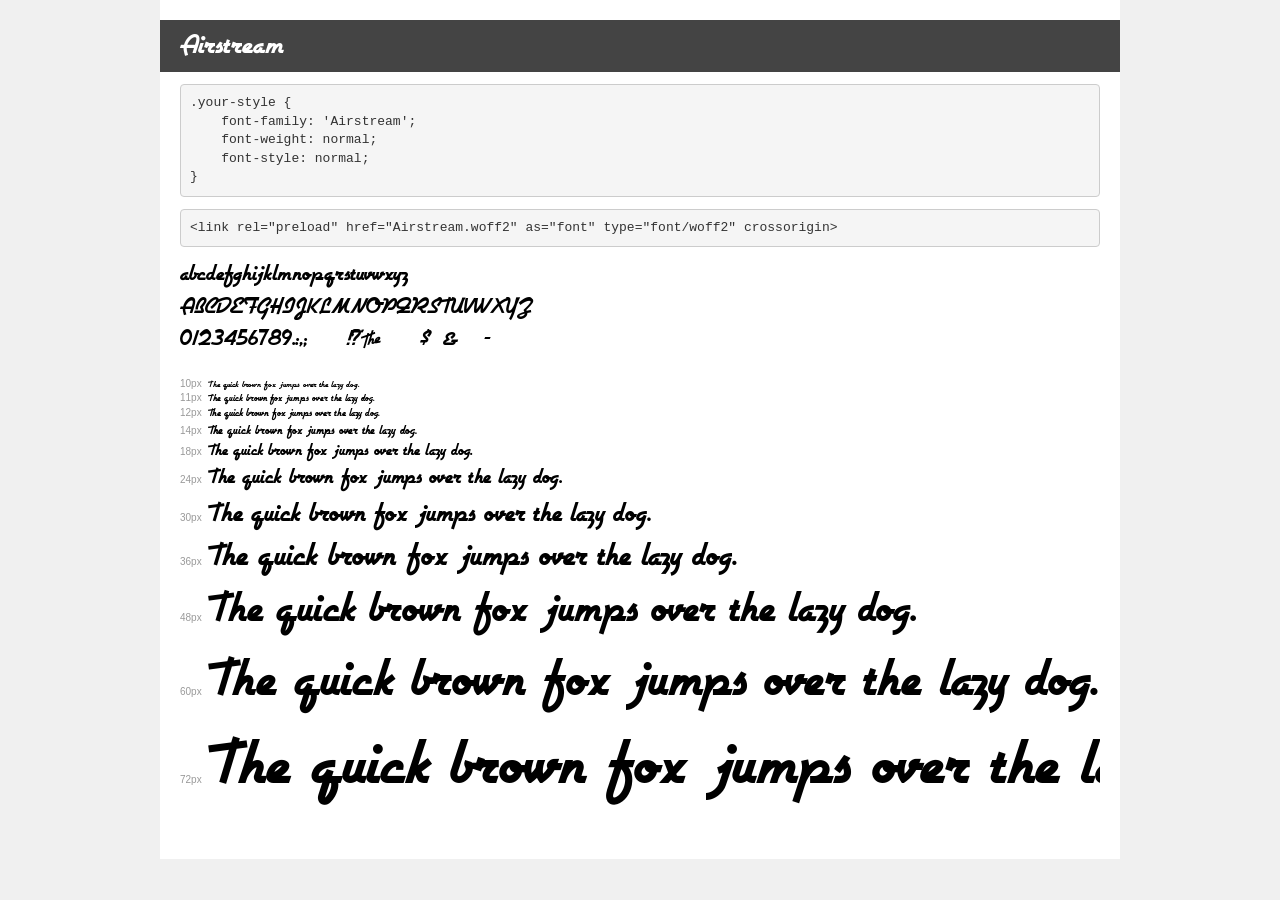
<file: fonts/Airstream/demo.html>
<!DOCTYPE html>
<html lang="en">
<head>
    <meta charset="utf-8">
    <meta http-equiv="X-UA-Compatible" content="IE=edge">
    <meta name="viewport" content="width=device-width, initial-scale=1">
    <meta name="robots" content="noindex, noarchive">
    <meta name="format-detection" content="telephone=no">
    <title>Transfonter demo</title>
    <link href="stylesheet.css" rel="stylesheet">
    <style>
        /*
        http://meyerweb.com/eric/tools/css/reset/
        v2.0 | 20110126
        License: none (public domain)
        */
        html, body, div, span, applet, object, iframe,
        h1, h2, h3, h4, h5, h6, p, blockquote, pre,
        a, abbr, acronym, address, big, cite, code,
        del, dfn, em, img, ins, kbd, q, s, samp,
        small, strike, strong, sub, sup, tt, var,
        b, u, i, center,
        dl, dt, dd, ol, ul, li,
        fieldset, form, label, legend,
        table, caption, tbody, tfoot, thead, tr, th, td,
        article, aside, canvas, details, embed,
        figure, figcaption, footer, header, hgroup,
        menu, nav, output, ruby, section, summary,
        time, mark, audio, video {
            margin: 0;
            padding: 0;
            border: 0;
            font-size: 100%;
            font: inherit;
            vertical-align: baseline;
        }
        /* HTML5 display-role reset for older browsers */
        article, aside, details, figcaption, figure,
        footer, header, hgroup, menu, nav, section {
            display: block;
        }
        body {
            line-height: 1;
        }
        ol, ul {
            list-style: none;
        }
        blockquote, q {
            quotes: none;
        }
        blockquote:before, blockquote:after,
        q:before, q:after {
            content: '';
            content: none;
        }
        table {
            border-collapse: collapse;
            border-spacing: 0;
        }
        /* demo styles */
        body {
            background: #f0f0f0;
            color: #000;
        }
        .page {
            background: #fff;
            width: 920px;
            margin: 0 auto;
            padding: 20px 20px 0 20px;
            overflow: hidden;
        }
        .font-container {
            overflow-x: auto;
            overflow-y: hidden;
            margin-bottom: 40px;
            line-height: 1.3;
            white-space: nowrap;
            padding-bottom: 5px;
        }
        h1 {
            position: relative;
            background: #444;
            font-size: 32px;
            color: #fff;
            padding: 10px 20px;
            margin: 0 -20px 12px -20px;
        }
        .letters {
            font-size: 25px;
            margin-bottom: 20px;
        }
        .s10:before {
            content: '10px';
        }
        .s11:before {
            content: '11px';
        }
        .s12:before {
            content: '12px';
        }
        .s14:before {
            content: '14px';
        }
        .s18:before {
            content: '18px';
        }
        .s24:before {
            content: '24px';
        }
        .s30:before {
            content: '30px';
        }
        .s36:before {
            content: '36px';
        }
        .s48:before {
            content: '48px';
        }
        .s60:before {
            content: '60px';
        }
        .s72:before {
            content: '72px';
        }
        .s10:before, .s11:before, .s12:before, .s14:before,
        .s18:before, .s24:before, .s30:before, .s36:before,
        .s48:before, .s60:before, .s72:before {
            font-family: Arial, sans-serif;
            font-size: 10px;
            font-weight: normal;
            font-style: normal;
            color: #999;
            padding-right: 6px;
        }
        pre {
            display: block;
            padding: 9px;
            margin: 0 0 12px;
            font-family: Monaco, Menlo, Consolas, "Courier New", monospace;
            font-size: 13px;
            line-height: 1.428571429;
            color: #333;
            font-weight: normal;
            font-style: normal;
            background-color: #f5f5f5;
            border: 1px solid #ccc;
            overflow-x: auto;
            border-radius: 4px;
        }
        /* responsive */
        @media (max-width: 959px) {
            .page {
                width: auto;
                margin: 0;
            }
        }
    </style>
</head>
<body>
<div class="page">
    <div class="demo">
        <h1 style="font-family: 'Airstream'; font-weight: normal; font-style: normal;">Airstream</h1>
        <pre title="Usage">.your-style {
    font-family: 'Airstream';
    font-weight: normal;
    font-style: normal;
}</pre>
        <pre title="Preload (optional)">
&lt;link rel=&quot;preload&quot; href=&quot;Airstream.woff2&quot; as=&quot;font&quot; type=&quot;font/woff2&quot; crossorigin&gt;</pre>
        <div class="font-container" style="font-family: 'Airstream'; font-weight: normal; font-style: normal;">
            <p class="letters">
                abcdefghijklmnopqrstuvwxyz<br>
ABCDEFGHIJKLMNOPQRSTUVWXYZ<br>
                0123456789.:,;()*!?'@#&lt;&gt;$%&^+-=~
            </p>
            <p class="s10" style="font-size: 10px;">The quick brown fox jumps over the lazy dog.</p>
            <p class="s11" style="font-size: 11px;">The quick brown fox jumps over the lazy dog.</p>
            <p class="s12" style="font-size: 12px;">The quick brown fox jumps over the lazy dog.</p>
            <p class="s14" style="font-size: 14px;">The quick brown fox jumps over the lazy dog.</p>
            <p class="s18" style="font-size: 18px;">The quick brown fox jumps over the lazy dog.</p>
            <p class="s24" style="font-size: 24px;">The quick brown fox jumps over the lazy dog.</p>
            <p class="s30" style="font-size: 30px;">The quick brown fox jumps over the lazy dog.</p>
            <p class="s36" style="font-size: 36px;">The quick brown fox jumps over the lazy dog.</p>
            <p class="s48" style="font-size: 48px;">The quick brown fox jumps over the lazy dog.</p>
            <p class="s60" style="font-size: 60px;">The quick brown fox jumps over the lazy dog.</p>
            <p class="s72" style="font-size: 72px;">The quick brown fox jumps over the lazy dog.</p>
        </div>
    </div>

</div>
</body>
</html>
</file>
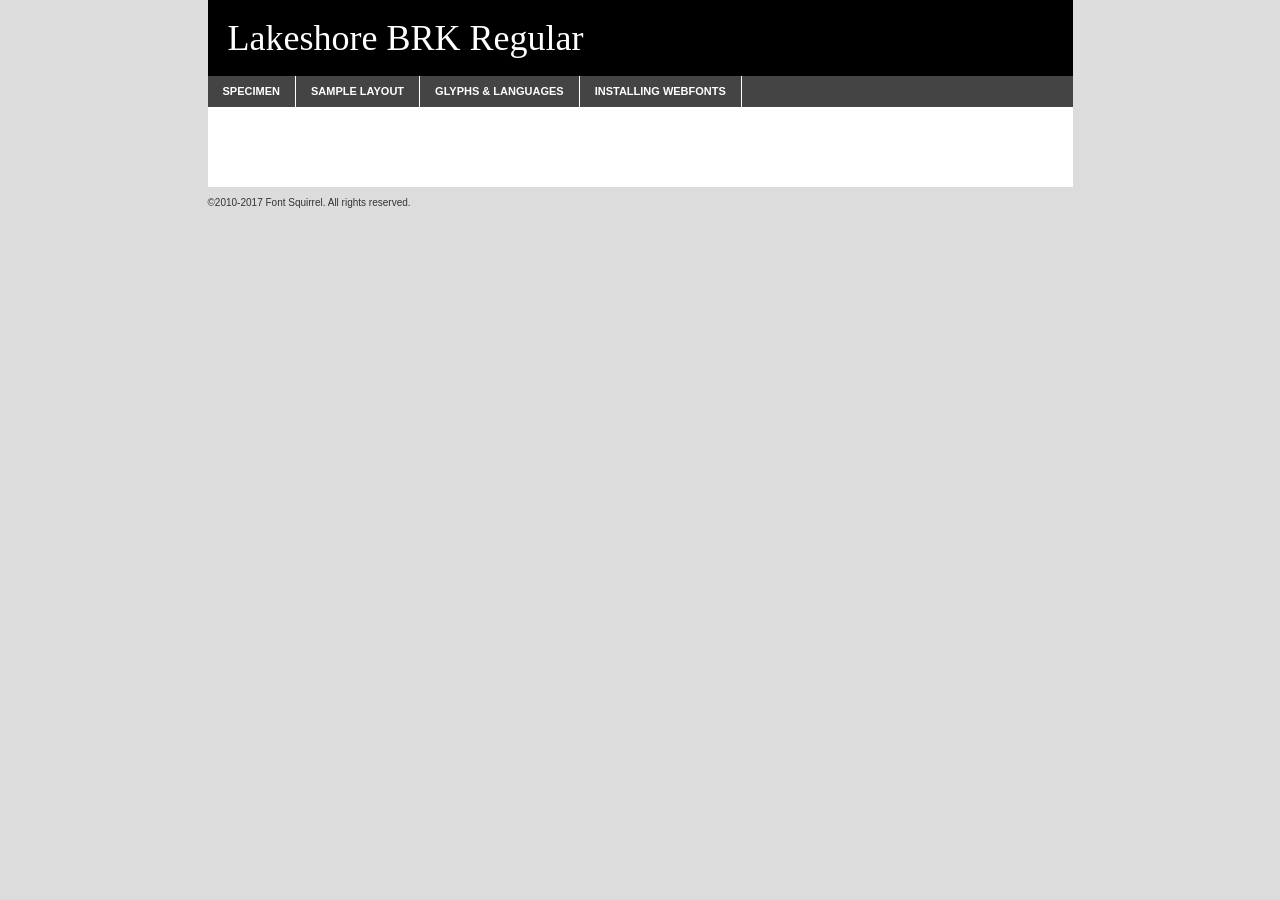
<file: fonts/lakeshore/lakeshor-demo.html>
<!DOCTYPE html PUBLIC "-//W3C//DTD XHTML 1.0 Transitional//EN"
        "http://www.w3.org/TR/xhtml1/DTD/xhtml1-transitional.dtd">

<html xmlns="http://www.w3.org/1999/xhtml" xml:lang="en" lang="en">
<head>
    <meta http-equiv="Content-Type" content="text/html; charset=utf-8"/>
    <script src="http://ajax.googleapis.com/ajax/libs/jquery/1.7.2/jquery.min.js" type="text/javascript" charset="utf-8"></script>
    <script type="text/javascript">
		(function($) {
			$.fn.easyTabs = function(option) {
				var param = jQuery.extend({ fadeSpeed: 'fast', defaultContent: 1, activeClass: 'active' }, option);
				$(this).each(function() {
					var thisId = '#' + this.id;
					if ( param.defaultContent == '' )
					{
						param.defaultContent = 1;
					}
					if ( typeof param.defaultContent == 'number' )
					{
						var defaultTab = $(thisId + ' .tabs li:eq(' + (param.defaultContent - 1) + ') a').attr('href').substr(1);
					}
					else
					{
						var defaultTab = param.defaultContent;
					}
					$(thisId + ' .tabs li a').each(function() {
						var tabToHide = $(this).attr('href').substr(1);
						$('#' + tabToHide).addClass('easytabs-tab-content');
					});
					hideAll();
					changeContent(defaultTab);

					function hideAll() {$(thisId + ' .easytabs-tab-content').hide();}

					function changeContent(tabId)
					{
						hideAll();
						$(thisId + ' .tabs li').removeClass(param.activeClass);
						$(thisId + ' .tabs li a[href=#' + tabId + ']').closest('li').addClass(param.activeClass);
						if ( param.fadeSpeed != 'none' )
						{
							$(thisId + ' #' + tabId).fadeIn(param.fadeSpeed);
						}
						else
						{
							$(thisId + ' #' + tabId).show();
						}
					}

					$(thisId + ' .tabs li').click(function() {
						var tabId = $(this).find('a').attr('href').substr(1);
						changeContent(tabId);
						return false;
					});
				});
			}
		})(jQuery);
    </script>
    <link rel="stylesheet" href="specimen_files/specimen_stylesheet.css" type="text/css" charset="utf-8"/>
    <link rel="stylesheet" href="stylesheet.css" type="text/css" charset="utf-8"/>

    <style type="text/css">
        		body {
			font-family: 'lakeshore_brkregular';
        		}

            </style>

    <title>Lakeshore BRK Regular Specimen</title>


    <script type="text/javascript" charset="utf-8">
		$(document).ready(function() {
			$('#container').easyTabs({ defaultContent: 1 });
		});
    </script>
</head>

<body>
<div id="container">
    <div id="header">
		Lakeshore BRK Regular    </div>
    <ul class="tabs">
        <li><a href="#specimen">Specimen</a></li>
        <li><a href="#layout">Sample Layout</a></li>
		        <li><a href="#glyphs">Glyphs &amp; Languages</a></li>
        <li><a href="#installing">Installing Webfonts</a></li>

    </ul>

    <div id="main_content">


        <div id="specimen">

            <div class="section">
                <div class="grid12 firstcol">
                    <div class="huge">AaBb</div>
                </div>
            </div>

            <div class="section">
                <div class="glyph_range">A&#x200B;B&#x200b;C&#x200b;D&#x200b;E&#x200b;F&#x200b;G&#x200b;H&#x200b;I&#x200b;J&#x200b;K&#x200b;L&#x200b;M&#x200b;N&#x200b;O&#x200b;P&#x200b;Q&#x200b;R&#x200b;S&#x200b;T&#x200b;U&#x200b;V&#x200b;W&#x200b;X&#x200b;Y&#x200b;Z&#x200b;a&#x200b;b&#x200b;c&#x200b;d&#x200b;e&#x200b;f&#x200b;g&#x200b;h&#x200b;i&#x200b;j&#x200b;k&#x200b;l&#x200b;m&#x200b;n&#x200b;o&#x200b;p&#x200b;q&#x200b;r&#x200b;s&#x200b;t&#x200b;u&#x200b;v&#x200b;w&#x200b;x&#x200b;y&#x200b;z&#x200b;1&#x200b;2&#x200b;3&#x200b;4&#x200b;5&#x200b;6&#x200b;7&#x200b;8&#x200b;9&#x200b;0&#x200b;&amp;&#x200b;.&#x200b;,&#x200b;?&#x200b;!&#x200b;&#64;&#x200b;(&#x200b;)&#x200b;#&#x200b;$&#x200b;%&#x200b;*&#x200b;+&#x200b;-&#x200b;=&#x200b;:&#x200b;;</div>
            </div>
            <div class="section">
                <div class="grid12 firstcol">
                    <table class="sample_table">
                        <tr>
                            <td>10</td>
                            <td class="size10">abcdefghijklmnopqrstuvwxyzABCDEFGHIJKLMNOPQRSTUVWXYZ0123456789abcdefghijklmnopqrstuvwxyzABCDEFGHIJKLMNOPQRSTUVWXYZ0123456789abcdefghijklmnopqrstuvwxyzABCDEFGHIJKLMNOPQRSTUVWXYZ</td>
                        </tr>
                        <tr>
                            <td>11</td>
                            <td class="size11">abcdefghijklmnopqrstuvwxyzABCDEFGHIJKLMNOPQRSTUVWXYZ0123456789abcdefghijklmnopqrstuvwxyzABCDEFGHIJKLMNOPQRSTUVWXYZ0123456789abcdefghijklmnopqrstuvwxyzABCDEFGHIJKLMNOPQRSTUVWXYZ</td>
                        </tr>
                        <tr>
                            <td>12</td>
                            <td class="size12">abcdefghijklmnopqrstuvwxyzABCDEFGHIJKLMNOPQRSTUVWXYZ0123456789abcdefghijklmnopqrstuvwxyzABCDEFGHIJKLMNOPQRSTUVWXYZ0123456789abcdefghijklmnopqrstuvwxyzABCDEFGHIJKLMNOPQRSTUVWXYZ</td>
                        </tr>
                        <tr>
                            <td>13</td>
                            <td class="size13">abcdefghijklmnopqrstuvwxyzABCDEFGHIJKLMNOPQRSTUVWXYZ0123456789abcdefghijklmnopqrstuvwxyzABCDEFGHIJKLMNOPQRSTUVWXYZ0123456789abcdefghijklmnopqrstuvwxyzABCDEFGHIJKLMNOPQRSTUVWXYZ</td>
                        </tr>
                        <tr>
                            <td>14</td>
                            <td class="size14">abcdefghijklmnopqrstuvwxyzABCDEFGHIJKLMNOPQRSTUVWXYZ0123456789abcdefghijklmnopqrstuvwxyzABCDEFGHIJKLMNOPQRSTUVWXYZ0123456789abcdefghijklmnopqrstuvwxyzABCDEFGHIJKLMNOPQRSTUVWXYZ</td>
                        </tr>
                        <tr>
                            <td>16</td>
                            <td class="size16">abcdefghijklmnopqrstuvwxyzABCDEFGHIJKLMNOPQRSTUVWXYZ0123456789abcdefghijklmnopqrstuvwxyzABCDEFGHIJKLMNOPQRSTUVWXYZ</td>
                        </tr>
                        <tr>
                            <td>18</td>
                            <td class="size18">abcdefghijklmnopqrstuvwxyzABCDEFGHIJKLMNOPQRSTUVWXYZ0123456789abcdefghijklmnopqrstuvwxyzABCDEFGHIJKLMNOPQRSTUVWXYZ</td>
                        </tr>
                        <tr>
                            <td>20</td>
                            <td class="size20">abcdefghijklmnopqrstuvwxyzABCDEFGHIJKLMNOPQRSTUVWXYZ0123456789abcdefghijklmnopqrstuvwxyzABCDEFGHIJKLMNOPQRSTUVWXYZ</td>
                        </tr>
                        <tr>
                            <td>24</td>
                            <td class="size24">abcdefghijklmnopqrstuvwxyzABCDEFGHIJKLMNOPQRSTUVWXYZ0123456789abcdefghijklmnopqrstuvwxyzABCDEFGHIJKLMNOPQRSTUVWXYZ</td>
                        </tr>
                        <tr>
                            <td>30</td>
                            <td class="size30">abcdefghijklmnopqrstuvwxyzABCDEFGHIJKLMNOPQRSTUVWXYZ0123456789abcdefghijklmnopqrstuvwxyzABCDEFGHIJKLMNOPQRSTUVWXYZ</td>
                        </tr>
                        <tr>
                            <td>36</td>
                            <td class="size36">abcdefghijklmnopqrstuvwxyzABCDEFGHIJKLMNOPQRSTUVWXYZ0123456789abcdefghijklmnopqrstuvwxyzABCDEFGHIJKLMNOPQRSTUVWXYZ</td>
                        </tr>
                        <tr>
                            <td>48</td>
                            <td class="size48">abcdefghijklmnopqrstuvwxyzABCDEFGHIJKLMNOPQRSTUVWXYZ0123456789abcdefghijklmnopqrstuvwxyzABCDEFGHIJKLMNOPQRSTUVWXYZ</td>
                        </tr>
                        <tr>
                            <td>60</td>
                            <td class="size60">abcdefghijklmnopqrstuvwxyzABCDEFGHIJKLMNOPQRSTUVWXYZ0123456789abcdefghijklmnopqrstuvwxyzABCDEFGHIJKLMNOPQRSTUVWXYZ</td>
                        </tr>
                        <tr>
                            <td>72</td>
                            <td class="size72">abcdefghijklmnopqrstuvwxyzABCDEFGHIJKLMNOPQRSTUVWXYZ0123456789abcdefghijklmnopqrstuvwxyzABCDEFGHIJKLMNOPQRSTUVWXYZ</td>
                        </tr>
                        <tr>
                            <td>90</td>
                            <td class="size90">abcdefghijklmnopqrstuvwxyzABCDEFGHIJKLMNOPQRSTUVWXYZ0123456789abcdefghijklmnopqrstuvwxyzABCDEFGHIJKLMNOPQRSTUVWXYZ</td>
                        </tr>
                    </table>

                </div>

            </div>


            <div class="section" id="bodycomparison">


                <div id="xheight">
                    <div class="fontbody">&#x25FC;&#x25FC;&#x25FC;&#x25FC;&#x25FC;&#x25FC;&#x25FC;&#x25FC;&#x25FC;&#x25FC;&#x25FC;&#x25FC;&#x25FC;&#x25FC;&#x25FC;&#x25FC;&#x25FC;&#x25FC;&#x25FC;&#x25FC;&#x25FC;&#x25FC;&#x25FC;&#x25FC;&#x25FC;&#x25FC;&#x25FC;&#x25FC;&#x25FC;&#x25FC;&#x25FC;&#x25FC;&#x25FC;&#x25FC;&#x25FC;&#x25FC;&#x25FC;&#x25FC;&#x25FC;&#x25FC;&#x25FC;&#x25FC;&#x25FC;&#x25FC;&#x25FC;&#x25FC;&#x25FC;&#x25FC;&#x25FC;&#x25FC;&#x25FC;&#x25FC;&#x25FC;&#x25FC;&#x25FC;&#x25FC;&#x25FC;&#x25FC;&#x25FC;&#x25FC;&#x25FC;&#x25FC;&#x25FC;&#x25FC;&#x25FC;&#x25FC;&#x25FC;&#x25FC;&#x25FC;&#x25FC;&#x25FC;&#x25FC;&#x25FC;&#x25FC;&#x25FC;&#x25FC;&#x25FC;&#x25FC;&#x25FC;&#x25FC;&#x25FC;&#x25FC;&#x25FC;&#x25FC;&#x25FC;&#x25FC;&#x25FC;&#x25FC;&#x25FC;&#x25FC;&#x25FC;&#x25FC;&#x25FC;&#x25FC;&#x25FC;&#x25FC;&#x25FC;&#x25FC;&#x25FC;body</div>
                    <div class="arialbody">body</div>
                    <div class="verdanabody">body</div>
                    <div class="georgiabody">body</div>
                </div>
                <div class="fontbody" style="z-index:1">
                    body<span>Lakeshore BRK Regular</span>
                </div>
                <div class="arialbody" style="z-index:1">
                    body<span>Arial</span>
                </div>
                <div class="verdanabody" style="z-index:1">
                    body<span>Verdana</span>
                </div>
                <div class="georgiabody" style="z-index:1">
                    body<span>Georgia</span>
                </div>


            </div>


            <div class="section psample psample_row1" id="">

                <div class="grid2 firstcol">
                    <p class="size10"><span>10.</span>Aenean lacinia bibendum nulla sed consectetur. Fusce dapibus, tellus ac cursus commodo, tortor mauris condimentum nibh, ut fermentum massa justo sit amet risus. Nullam id dolor id nibh ultricies vehicula ut id elit. Cum sociis natoque penatibus et magnis dis parturient montes, nascetur ridiculus mus. Nulla vitae elit libero, a pharetra augue.</p>

                </div>
                <div class="grid3">
                    <p class="size11"><span>11.</span>Aenean lacinia bibendum nulla sed consectetur. Fusce dapibus, tellus ac cursus commodo, tortor mauris condimentum nibh, ut fermentum massa justo sit amet risus. Nullam id dolor id nibh ultricies vehicula ut id elit. Cum sociis natoque penatibus et magnis dis parturient montes, nascetur ridiculus mus. Nulla vitae elit libero, a pharetra augue.</p>

                </div>
                <div class="grid3">
                    <p class="size12"><span>12.</span>Aenean lacinia bibendum nulla sed consectetur. Fusce dapibus, tellus ac cursus commodo, tortor mauris condimentum nibh, ut fermentum massa justo sit amet risus. Nullam id dolor id nibh ultricies vehicula ut id elit. Cum sociis natoque penatibus et magnis dis parturient montes, nascetur ridiculus mus. Nulla vitae elit libero, a pharetra augue.</p>

                </div>
                <div class="grid4">
                    <p class="size13"><span>13.</span>Aenean lacinia bibendum nulla sed consectetur. Fusce dapibus, tellus ac cursus commodo, tortor mauris condimentum nibh, ut fermentum massa justo sit amet risus. Nullam id dolor id nibh ultricies vehicula ut id elit. Cum sociis natoque penatibus et magnis dis parturient montes, nascetur ridiculus mus. Nulla vitae elit libero, a pharetra augue.</p>

                </div>
                <div class="white_blend"></div>

            </div>
            <div class="section psample psample_row2" id="">
                <div class="grid3 firstcol">
                    <p class="size14"><span>14.</span>Aenean lacinia bibendum nulla sed consectetur. Fusce dapibus, tellus ac cursus commodo, tortor mauris condimentum nibh, ut fermentum massa justo sit amet risus. Nullam id dolor id nibh ultricies vehicula ut id elit. Cum sociis natoque penatibus et magnis dis parturient montes, nascetur ridiculus mus. Nulla vitae elit libero, a pharetra augue.</p>

                </div>
                <div class="grid4">
                    <p class="size16"><span>16.</span>Aenean lacinia bibendum nulla sed consectetur. Fusce dapibus, tellus ac cursus commodo, tortor mauris condimentum nibh, ut fermentum massa justo sit amet risus. Nullam id dolor id nibh ultricies vehicula ut id elit. Cum sociis natoque penatibus et magnis dis parturient montes, nascetur ridiculus mus. Nulla vitae elit libero, a pharetra augue.</p>

                </div>
                <div class="grid5">
                    <p class="size18"><span>18.</span>Aenean lacinia bibendum nulla sed consectetur. Fusce dapibus, tellus ac cursus commodo, tortor mauris condimentum nibh, ut fermentum massa justo sit amet risus. Nullam id dolor id nibh ultricies vehicula ut id elit. Cum sociis natoque penatibus et magnis dis parturient montes, nascetur ridiculus mus. Nulla vitae elit libero, a pharetra augue.</p>

                </div>

                <div class="white_blend"></div>

            </div>

            <div class="section psample psample_row3" id="">
                <div class="grid5 firstcol">
                    <p class="size20"><span>20.</span>Aenean lacinia bibendum nulla sed consectetur. Fusce dapibus, tellus ac cursus commodo, tortor mauris condimentum nibh, ut fermentum massa justo sit amet risus. Nullam id dolor id nibh ultricies vehicula ut id elit. Cum sociis natoque penatibus et magnis dis parturient montes, nascetur ridiculus mus. Nulla vitae elit libero, a pharetra augue.</p>
                </div>
                <div class="grid7">
                    <p class="size24"><span>24.</span>Aenean lacinia bibendum nulla sed consectetur. Fusce dapibus, tellus ac cursus commodo, tortor mauris condimentum nibh, ut fermentum massa justo sit amet risus. Nullam id dolor id nibh ultricies vehicula ut id elit. Cum sociis natoque penatibus et magnis dis parturient montes, nascetur ridiculus mus. Nulla vitae elit libero, a pharetra augue.</p>
                </div>

                <div class="white_blend"></div>

            </div>

            <div class="section psample psample_row4" id="">
                <div class="grid12 firstcol">
                    <p class="size30"><span>30.</span>Aenean lacinia bibendum nulla sed consectetur. Fusce dapibus, tellus ac cursus commodo, tortor mauris condimentum nibh, ut fermentum massa justo sit amet risus. Nullam id dolor id nibh ultricies vehicula ut id elit. Cum sociis natoque penatibus et magnis dis parturient montes, nascetur ridiculus mus. Nulla vitae elit libero, a pharetra augue.</p>
                </div>
                <div class="white_blend"></div>

            </div>


            <div class="section psample psample_row1 fullreverse">
                <div class="grid2 firstcol">
                    <p class="size10"><span>10.</span>Aenean lacinia bibendum nulla sed consectetur. Fusce dapibus, tellus ac cursus commodo, tortor mauris condimentum nibh, ut fermentum massa justo sit amet risus. Nullam id dolor id nibh ultricies vehicula ut id elit. Cum sociis natoque penatibus et magnis dis parturient montes, nascetur ridiculus mus. Nulla vitae elit libero, a pharetra augue.</p>

                </div>
                <div class="grid3">
                    <p class="size11"><span>11.</span>Aenean lacinia bibendum nulla sed consectetur. Fusce dapibus, tellus ac cursus commodo, tortor mauris condimentum nibh, ut fermentum massa justo sit amet risus. Nullam id dolor id nibh ultricies vehicula ut id elit. Cum sociis natoque penatibus et magnis dis parturient montes, nascetur ridiculus mus. Nulla vitae elit libero, a pharetra augue.</p>

                </div>
                <div class="grid3">
                    <p class="size12"><span>12.</span>Aenean lacinia bibendum nulla sed consectetur. Fusce dapibus, tellus ac cursus commodo, tortor mauris condimentum nibh, ut fermentum massa justo sit amet risus. Nullam id dolor id nibh ultricies vehicula ut id elit. Cum sociis natoque penatibus et magnis dis parturient montes, nascetur ridiculus mus. Nulla vitae elit libero, a pharetra augue.</p>

                </div>
                <div class="grid4">
                    <p class="size13"><span>13.</span>Aenean lacinia bibendum nulla sed consectetur. Fusce dapibus, tellus ac cursus commodo, tortor mauris condimentum nibh, ut fermentum massa justo sit amet risus. Nullam id dolor id nibh ultricies vehicula ut id elit. Cum sociis natoque penatibus et magnis dis parturient montes, nascetur ridiculus mus. Nulla vitae elit libero, a pharetra augue.</p>

                </div>
                <div class="black_blend"></div>

            </div>

            <div class="section psample psample_row2 fullreverse">
                <div class="grid3 firstcol">
                    <p class="size14"><span>14.</span>Aenean lacinia bibendum nulla sed consectetur. Fusce dapibus, tellus ac cursus commodo, tortor mauris condimentum nibh, ut fermentum massa justo sit amet risus. Nullam id dolor id nibh ultricies vehicula ut id elit. Cum sociis natoque penatibus et magnis dis parturient montes, nascetur ridiculus mus. Nulla vitae elit libero, a pharetra augue.</p>

                </div>
                <div class="grid4">
                    <p class="size16"><span>16.</span>Aenean lacinia bibendum nulla sed consectetur. Fusce dapibus, tellus ac cursus commodo, tortor mauris condimentum nibh, ut fermentum massa justo sit amet risus. Nullam id dolor id nibh ultricies vehicula ut id elit. Cum sociis natoque penatibus et magnis dis parturient montes, nascetur ridiculus mus. Nulla vitae elit libero, a pharetra augue.</p>

                </div>
                <div class="grid5">
                    <p class="size18"><span>18.</span>Aenean lacinia bibendum nulla sed consectetur. Fusce dapibus, tellus ac cursus commodo, tortor mauris condimentum nibh, ut fermentum massa justo sit amet risus. Nullam id dolor id nibh ultricies vehicula ut id elit. Cum sociis natoque penatibus et magnis dis parturient montes, nascetur ridiculus mus. Nulla vitae elit libero, a pharetra augue.</p>

                </div>
                <div class="black_blend"></div>

            </div>

            <div class="section psample fullreverse psample_row3" id="">
                <div class="grid5 firstcol">
                    <p class="size20"><span>20.</span>Aenean lacinia bibendum nulla sed consectetur. Fusce dapibus, tellus ac cursus commodo, tortor mauris condimentum nibh, ut fermentum massa justo sit amet risus. Nullam id dolor id nibh ultricies vehicula ut id elit. Cum sociis natoque penatibus et magnis dis parturient montes, nascetur ridiculus mus. Nulla vitae elit libero, a pharetra augue.</p>
                </div>
                <div class="grid7">
                    <p class="size24"><span>24.</span>Aenean lacinia bibendum nulla sed consectetur. Fusce dapibus, tellus ac cursus commodo, tortor mauris condimentum nibh, ut fermentum massa justo sit amet risus. Nullam id dolor id nibh ultricies vehicula ut id elit. Cum sociis natoque penatibus et magnis dis parturient montes, nascetur ridiculus mus. Nulla vitae elit libero, a pharetra augue.</p>
                </div>

                <div class="black_blend"></div>

            </div>

            <div class="section psample fullreverse psample_row4" id="" style="border-bottom: 20px #000 solid;">
                <div class="grid12 firstcol">
                    <p class="size30"><span>30.</span>Aenean lacinia bibendum nulla sed consectetur. Fusce dapibus, tellus ac cursus commodo, tortor mauris condimentum nibh, ut fermentum massa justo sit amet risus. Nullam id dolor id nibh ultricies vehicula ut id elit. Cum sociis natoque penatibus et magnis dis parturient montes, nascetur ridiculus mus. Nulla vitae elit libero, a pharetra augue.</p>
                </div>
                <div class="black_blend"></div>

            </div>


        </div>

        <div id="layout">

            <div class="section">

                <div class="grid12 firstcol">
                    <h1>Lorem Ipsum Dolor</h1>
                    <h2>Etiam porta sem malesuada magna mollis euismod</h2>

                    <p class="byline">By <a href="#link">Aenean Lacinia</a></p>
                </div>
            </div>
            <div class="section">
                <div class="grid8 firstcol">
                    <p class="large">Donec sed odio dui. Morbi leo risus, porta ac consectetur ac, vestibulum at eros. Fusce dapibus, tellus ac cursus commodo, tortor mauris condimentum nibh, ut fermentum massa justo sit amet risus. </p>


                    <h3>Pellentesque ornare sem</h3>

                    <p>Maecenas sed diam eget risus varius blandit sit amet non magna. Maecenas faucibus mollis interdum. Donec ullamcorper nulla non metus auctor fringilla. Nullam id dolor id nibh ultricies vehicula ut id elit. Nullam id dolor id nibh ultricies vehicula ut id elit. </p>

                    <p>Aenean eu leo quam. Pellentesque ornare sem lacinia quam venenatis vestibulum. Lorem ipsum dolor sit amet, consectetur adipiscing elit. Cum sociis natoque penatibus et magnis dis parturient montes, nascetur ridiculus mus. </p>

                    <p>Nulla vitae elit libero, a pharetra augue. Praesent commodo cursus magna, vel scelerisque nisl consectetur et. Aenean lacinia bibendum nulla sed consectetur. </p>

                    <p>Nullam quis risus eget urna mollis ornare vel eu leo. Nullam quis risus eget urna mollis ornare vel eu leo. Maecenas sed diam eget risus varius blandit sit amet non magna. Donec ullamcorper nulla non metus auctor fringilla. </p>

                    <h3>Cras mattis consectetur</h3>

                    <p>Aenean eu leo quam. Pellentesque ornare sem lacinia quam venenatis vestibulum. Aenean lacinia bibendum nulla sed consectetur. Integer posuere erat a ante venenatis dapibus posuere velit aliquet. Cras mattis consectetur purus sit amet fermentum. </p>

                    <p>Nullam id dolor id nibh ultricies vehicula ut id elit. Nullam quis risus eget urna mollis ornare vel eu leo. Cras mattis consectetur purus sit amet fermentum.</p>
                </div>

                <div class="grid4 sidebar">

                    <div class="box reverse">
                        <p class="last">Nullam quis risus eget urna mollis ornare vel eu leo. Donec ullamcorper nulla non metus auctor fringilla. Cras mattis consectetur purus sit amet fermentum. Sed posuere consectetur est at lobortis. Lorem ipsum dolor sit amet, consectetur adipiscing elit. </p>
                    </div>

                    <p class="caption">Maecenas sed diam eget risus varius.</p>

                    <p>Vestibulum id ligula porta felis euismod semper. Integer posuere erat a ante venenatis dapibus posuere velit aliquet. Vestibulum id ligula porta felis euismod semper. Sed posuere consectetur est at lobortis. Maecenas sed diam eget risus varius blandit sit amet non magna. Fusce dapibus, tellus ac cursus commodo, tortor mauris condimentum nibh, ut fermentum massa justo sit amet risus. </p>


                    <p>Duis mollis, est non commodo luctus, nisi erat porttitor ligula, eget lacinia odio sem nec elit. Aenean lacinia bibendum nulla sed consectetur. Vivamus sagittis lacus vel augue laoreet rutrum faucibus dolor auctor. Aenean lacinia bibendum nulla sed consectetur. Nullam quis risus eget urna mollis ornare vel eu leo. </p>

                    <p>Praesent commodo cursus magna, vel scelerisque nisl consectetur et. Donec ullamcorper nulla non metus auctor fringilla. Maecenas faucibus mollis interdum. Fusce dapibus, tellus ac cursus commodo, tortor mauris condimentum nibh, ut fermentum massa justo sit amet risus. </p>

                </div>
            </div>

        </div>


		

        <div id="glyphs">
            <div class="section">
                <div class="grid12 firstcol">

                    <h1>Language Support</h1>
                    <p>The subset of Lakeshore BRK Regular in this kit supports the following languages:<br/>

						English, Arrernte, Bislama, Cebuano, Fijian, Gilbertese, Hmong, Ibanag, Iloko_ilokano, Interglossa_glosa, Interlingua, Lojban, Norfolk_pitcairnese, Oromo, Rotokas, Seychelles_creole, Shona, Somali, Southern_ndebele, Swahili, Swati_swazi, Tok_pisin, Warlpiri, Xhosa, Zulu, Latinbasic, Ubasic, Demo                    </p>
                    <h1>Glyph Chart</h1>
                    <p>The subset of Lakeshore BRK Regular in this kit includes all the glyphs listed below. Unicode entities are included above each glyph to help you insert individual characters into your layout.</p>
                    <div id="glyph_chart">

																				                                <div><p>&amp;#32;</p>&#32;</div>
																				                                <div><p>&amp;#33;</p>&#33;</div>
																				                                <div><p>&amp;#34;</p>&#34;</div>
																				                                <div><p>&amp;#35;</p>&#35;</div>
																				                                <div><p>&amp;#36;</p>&#36;</div>
																				                                <div><p>&amp;#37;</p>&#37;</div>
																				                                <div><p>&amp;#38;</p>&#38;</div>
																				                                <div><p>&amp;#39;</p>&#39;</div>
																				                                <div><p>&amp;#40;</p>&#40;</div>
																				                                <div><p>&amp;#41;</p>&#41;</div>
																				                                <div><p>&amp;#42;</p>&#42;</div>
																				                                <div><p>&amp;#43;</p>&#43;</div>
																				                                <div><p>&amp;#44;</p>&#44;</div>
																				                                <div><p>&amp;#45;</p>&#45;</div>
																				                                <div><p>&amp;#46;</p>&#46;</div>
																				                                <div><p>&amp;#47;</p>&#47;</div>
																				                                <div><p>&amp;#48;</p>&#48;</div>
																				                                <div><p>&amp;#49;</p>&#49;</div>
																				                                <div><p>&amp;#50;</p>&#50;</div>
																				                                <div><p>&amp;#51;</p>&#51;</div>
																				                                <div><p>&amp;#52;</p>&#52;</div>
																				                                <div><p>&amp;#53;</p>&#53;</div>
																				                                <div><p>&amp;#54;</p>&#54;</div>
																				                                <div><p>&amp;#55;</p>&#55;</div>
																				                                <div><p>&amp;#56;</p>&#56;</div>
																				                                <div><p>&amp;#57;</p>&#57;</div>
																				                                <div><p>&amp;#58;</p>&#58;</div>
																				                                <div><p>&amp;#59;</p>&#59;</div>
																				                                <div><p>&amp;#60;</p>&#60;</div>
																				                                <div><p>&amp;#61;</p>&#61;</div>
																				                                <div><p>&amp;#62;</p>&#62;</div>
																				                                <div><p>&amp;#63;</p>&#63;</div>
																				                                <div><p>&amp;#64;</p>&#64;</div>
																				                                <div><p>&amp;#65;</p>&#65;</div>
																				                                <div><p>&amp;#66;</p>&#66;</div>
																				                                <div><p>&amp;#67;</p>&#67;</div>
																				                                <div><p>&amp;#68;</p>&#68;</div>
																				                                <div><p>&amp;#69;</p>&#69;</div>
																				                                <div><p>&amp;#70;</p>&#70;</div>
																				                                <div><p>&amp;#71;</p>&#71;</div>
																				                                <div><p>&amp;#72;</p>&#72;</div>
																				                                <div><p>&amp;#73;</p>&#73;</div>
																				                                <div><p>&amp;#74;</p>&#74;</div>
																				                                <div><p>&amp;#75;</p>&#75;</div>
																				                                <div><p>&amp;#76;</p>&#76;</div>
																				                                <div><p>&amp;#77;</p>&#77;</div>
																				                                <div><p>&amp;#78;</p>&#78;</div>
																				                                <div><p>&amp;#79;</p>&#79;</div>
																				                                <div><p>&amp;#80;</p>&#80;</div>
																				                                <div><p>&amp;#81;</p>&#81;</div>
																				                                <div><p>&amp;#82;</p>&#82;</div>
																				                                <div><p>&amp;#83;</p>&#83;</div>
																				                                <div><p>&amp;#84;</p>&#84;</div>
																				                                <div><p>&amp;#85;</p>&#85;</div>
																				                                <div><p>&amp;#86;</p>&#86;</div>
																				                                <div><p>&amp;#87;</p>&#87;</div>
																				                                <div><p>&amp;#88;</p>&#88;</div>
																				                                <div><p>&amp;#89;</p>&#89;</div>
																				                                <div><p>&amp;#90;</p>&#90;</div>
																				                                <div><p>&amp;#91;</p>&#91;</div>
																				                                <div><p>&amp;#92;</p>&#92;</div>
																				                                <div><p>&amp;#93;</p>&#93;</div>
																				                                <div><p>&amp;#94;</p>&#94;</div>
																				                                <div><p>&amp;#95;</p>&#95;</div>
																				                                <div><p>&amp;#96;</p>&#96;</div>
																				                                <div><p>&amp;#97;</p>&#97;</div>
																				                                <div><p>&amp;#98;</p>&#98;</div>
																				                                <div><p>&amp;#99;</p>&#99;</div>
																				                                <div><p>&amp;#100;</p>&#100;</div>
																				                                <div><p>&amp;#101;</p>&#101;</div>
																				                                <div><p>&amp;#102;</p>&#102;</div>
																				                                <div><p>&amp;#103;</p>&#103;</div>
																				                                <div><p>&amp;#104;</p>&#104;</div>
																				                                <div><p>&amp;#105;</p>&#105;</div>
																				                                <div><p>&amp;#106;</p>&#106;</div>
																				                                <div><p>&amp;#107;</p>&#107;</div>
																				                                <div><p>&amp;#108;</p>&#108;</div>
																				                                <div><p>&amp;#109;</p>&#109;</div>
																				                                <div><p>&amp;#110;</p>&#110;</div>
																				                                <div><p>&amp;#111;</p>&#111;</div>
																				                                <div><p>&amp;#112;</p>&#112;</div>
																				                                <div><p>&amp;#113;</p>&#113;</div>
																				                                <div><p>&amp;#114;</p>&#114;</div>
																				                                <div><p>&amp;#115;</p>&#115;</div>
																				                                <div><p>&amp;#116;</p>&#116;</div>
																				                                <div><p>&amp;#117;</p>&#117;</div>
																				                                <div><p>&amp;#118;</p>&#118;</div>
																				                                <div><p>&amp;#119;</p>&#119;</div>
																				                                <div><p>&amp;#120;</p>&#120;</div>
																				                                <div><p>&amp;#121;</p>&#121;</div>
																				                                <div><p>&amp;#122;</p>&#122;</div>
																				                                <div><p>&amp;#123;</p>&#123;</div>
																				                                <div><p>&amp;#124;</p>&#124;</div>
																				                                <div><p>&amp;#125;</p>&#125;</div>
																				                                <div><p>&amp;#126;</p>&#126;</div>
																				                                <div><p>&amp;#160;</p>&#160;</div>
																				                                <div><p>&amp;#173;</p>&#173;</div>
																				                                <div><p>&amp;#198;</p>&#198;</div>
																				                                <div><p>&amp;#230;</p>&#230;</div>
																				                                <div><p>&amp;#8192;</p>&#8192;</div>
																				                                <div><p>&amp;#8193;</p>&#8193;</div>
																				                                <div><p>&amp;#8194;</p>&#8194;</div>
																				                                <div><p>&amp;#8195;</p>&#8195;</div>
																				                                <div><p>&amp;#8196;</p>&#8196;</div>
																				                                <div><p>&amp;#8197;</p>&#8197;</div>
																				                                <div><p>&amp;#8198;</p>&#8198;</div>
																				                                <div><p>&amp;#8199;</p>&#8199;</div>
																				                                <div><p>&amp;#8200;</p>&#8200;</div>
																				                                <div><p>&amp;#8201;</p>&#8201;</div>
																				                                <div><p>&amp;#8202;</p>&#8202;</div>
																				                                <div><p>&amp;#8208;</p>&#8208;</div>
																				                                <div><p>&amp;#8209;</p>&#8209;</div>
																				                                <div><p>&amp;#8210;</p>&#8210;</div>
																				                                <div><p>&amp;#8211;</p>&#8211;</div>
																				                                <div><p>&amp;#8212;</p>&#8212;</div>
																				                                <div><p>&amp;#8239;</p>&#8239;</div>
																				                                <div><p>&amp;#8287;</p>&#8287;</div>
																				                                <div><p>&amp;#9724;</p>&#9724;</div>
																																																										                    </div>
                </div>


            </div>
        </div>


        <div id="specs">

        </div>

        <div id="installing">
            <div class="section">
                <div class="grid7 firstcol">
                    <h1>Installing Webfonts</h1>

                    <p>Webfonts are supported by all major browser platforms but not all in the same way. There are currently four different font formats that must be included in order to target all browsers. This includes TTF, WOFF, EOT and SVG.</p>

                    <h2>1. Upload your webfonts</h2>
                    <p>You must upload your webfont kit to your website. They should be in or near the same directory as your CSS files.</p>

                    <h2>2. Include the webfont stylesheet</h2>
                    <p>A special CSS @font-face declaration helps the various browsers select the appropriate font it needs without causing you a bunch of headaches. Learn more about this syntax by reading the <a href="https://www.fontspring.com/blog/further-hardening-of-the-bulletproof-syntax">Fontspring blog post</a> about it. The code for it is as follows:</p>


                    <code>
                        @font-face{
                        font-family: 'MyWebFont';
                        src: url('WebFont.eot');
                        src: url('WebFont.eot?#iefix') format('embedded-opentype'),
                        url('WebFont.woff') format('woff'),
                        url('WebFont.ttf') format('truetype'),
                        url('WebFont.svg#webfont') format('svg');
                        }
                    </code>

                    <p>We've already gone ahead and generated the code for you. All you have to do is link to the stylesheet in your HTML, like this:</p>
                    <code>&lt;link rel=&quot;stylesheet&quot; href=&quot;stylesheet.css&quot; type=&quot;text/css&quot; charset=&quot;utf-8&quot; /&gt;</code>

                    <h2>3. Modify your own stylesheet</h2>
                    <p>To take advantage of your new fonts, you must tell your stylesheet to use them. Look at the original @font-face declaration above and find the property called "font-family." The name linked there will be what you use to reference the font. Prepend that webfont name to the font stack in the "font-family" property, inside the selector you want to change. For example:</p>
                    <code>p { font-family: 'WebFont', Arial, sans-serif; }</code>

                    <h2>4. Test</h2>
                    <p>Getting webfonts to work cross-browser <em>can</em> be tricky. Use the information in the sidebar to help you if you find that fonts aren't loading in a particular browser.</p>
                </div>

                <div class="grid5 sidebar">
                    <div class="box">
                        <h2>Troubleshooting<br/>Font-Face Problems</h2>
                        <p>Having trouble getting your webfonts to load in your new website? Here are some tips to sort out what might be the problem.</p>

                        <h3>Fonts not showing in any browser</h3>

                        <p>This sounds like you need to work on the plumbing. You either did not upload the fonts to the correct directory, or you did not link the fonts properly in the CSS. If you've confirmed that all this is correct and you still have a problem, take a look at your .htaccess file and see if requests are getting intercepted.</p>

                        <h3>Fonts not loading in iPhone or iPad</h3>

                        <p>The most common problem here is that you are serving the fonts from an IIS server. IIS refuses to serve files that have unknown MIME types. If that is the case, you must set the MIME type for SVG to "image/svg+xml" in the server settings. Follow these instructions from Microsoft if you need help.</p>

                        <h3>Fonts not loading in Firefox</h3>

                        <p>The primary reason for this failure? You are still using a version Firefox older than 3.5. So upgrade already! If that isn't it, then you are very likely serving fonts from a different domain. Firefox requires that all font assets be served from the same domain. Lastly it is possible that you need to add WOFF to your list of MIME types (if you are serving via IIS.)</p>

                        <h3>Fonts not loading in IE</h3>

                        <p>Are you looking at Internet Explorer on an actual Windows machine or are you cheating by using a service like Adobe BrowserLab? Many of these screenshot services do not render @font-face for IE. Best to test it on a real machine.</p>

                        <h3>Fonts not loading in IE9</h3>

                        <p>IE9, like Firefox, requires that fonts be served from the same domain as the website. Make sure that is the case.</p>
                    </div>
                </div>
            </div>

        </div>

    </div>
    <div id="footer">
        <p>&copy;2010-2017 Font Squirrel. All rights reserved.</p>
    </div>
</div>
</body>
</html>
</file>
<file: fonts/Airstream/stylesheet.css>
@font-face {
    font-family: 'Airstream';
    src: url('Airstream.eot');
    src: local('Airstream'),
        url('Airstream.eot?#iefix') format('embedded-opentype'),
        url('Airstream.woff2') format('woff2'),
        url('Airstream.woff') format('woff'),
        url('Airstream.ttf') format('truetype');
    font-weight: normal;
    font-style: normal;
    font-display: swap;
}
</file>
<file: fonts/lakeshore/specimen_files/specimen_stylesheet.css>
@import url('grid_12-825-55-15.css');

/*  
	CSS Reset by Eric Meyer - Released under Public Domain
    http://meyerweb.com/eric/tools/css/reset/
*/
html, body, div, span, applet, object, iframe,
h1, h2, h3, h4, h5, h6, p, blockquote, pre,
a, abbr, acronym, address, big, cite, code,
del, dfn, em, font, img, ins, kbd, q, s, samp,
small, strike, strong, sub, sup, tt, var,
b, u, i, center, dl, dt, dd, ol, ul, li,
fieldset, form, label, legend, table,
caption, tbody, tfoot, thead, tr, th, td {
	margin:         0;
	padding:        0;
	border:         0;
	outline:        0;
	font-size:      100%;
	vertical-align: baseline;
	background:     transparent;
}

body {
	line-height: 1;
}

ol, ul {
	list-style: none;
}

blockquote, q {
	quotes: none;
}

blockquote:before, blockquote:after,
q:before, q:after {
	content: '';
	content: none;
}

:focus {
	outline: 0;
}

ins {
	text-decoration: none;
}

del {
	text-decoration: line-through;
}

table {
	border-collapse: collapse;
	border-spacing:  0;
}


body {
	color:            #000;
	background-color: #dcdcdc;
}

a {
	text-decoration: none;
	color:           #1883ba;
}

h1 {
	font-size:     32px;
	font-weight:   normal;
	font-style:    normal;
	margin-bottom: 18px;
}

h2 {
	font-size: 18px;
}

#container {
	width:  865px;
	margin: 0px auto;
}


#header {
	padding:          20px;
	font-size:        36px;
	background-color: #000;
	color:            #fff;
}

#header span {
	color: #666;
}

#main_content {
	background-color: #fff;
	padding:          60px 20px 20px;
}


#footer p {
	margin:         0;
	padding-top:    10px;
	padding-bottom: 50px;
	color:          #333;
	font:           10px Arial, sans-serif;
}

.tabs {
	width:            100%;
	height:           31px;
	background-color: #444;
}

.tabs li {
	float:            left;
	margin:           0;
	overflow:         hidden;
	background-color: #444;
}

.tabs li a {
	display:         block;
	color:           #fff;
	text-decoration: none;
	font:            bold 11px/11px 'Arial';
	text-transform:  uppercase;
	padding:         10px 15px;
	border-right:    1px solid #fff;
}

.tabs li a:hover {
	background-color: #00b3ff;

}

.tabs li.active a {
	color:            #000;
	background-color: #fff;
}


div.huge {

	font-size:      300px;
	line-height:    1em;
	padding:        0;
	letter-spacing: -.02em;
	overflow:       hidden;
}

div.glyph_range {
	font-size:   72px;
	line-height: 1.1em;
}

.size10 {
	font-size: 10px;
}

.size11 {
	font-size: 11px;
}

.size12 {
	font-size: 12px;
}

.size13 {
	font-size: 13px;
}

.size14 {
	font-size: 14px;
}

.size16 {
	font-size: 16px;
}

.size18 {
	font-size: 18px;
}

.size20 {
	font-size: 20px;
}

.size24 {
	font-size: 24px;
}

.size30 {
	font-size: 30px;
}

.size36 {
	font-size: 36px;
}

.size48 {
	font-size: 48px;
}

.size60 {
	font-size: 60px;
}

.size72 {
	font-size: 72px;
}

.size90 {
	font-size: 90px;
}


.psample_row1 {
	height: 120px;
}

.psample_row1 {
	height: 120px;
}

.psample_row2 {
	height: 160px;
}

.psample_row3 {
	height: 160px;
}

.psample_row4 {
	height: 160px;
}

.psample {
	overflow: hidden;
	position: relative;
}

.psample p {
	line-height: 1.3em;
	display:     block;
	overflow:    hidden;
	margin:      0;
}

.psample span {
	margin-right: .5em;
}

.white_blend {
	width:            100%;
	height:           61px;
	background-image: url([data-uri]);
	position:         absolute;
	bottom:           0;
}

.black_blend {
	width:            100%;
	height:           61px;
	background-image: url([data-uri]);
	position:         absolute;
	bottom:           0;
}

.fullreverse {
	background:    #000 !important;
	color:         #fff !important;
	margin-left:   -20px;
	padding-left:  20px;
	margin-right:  -20px;
	padding-right: 20px;
	padding:       20px;
	margin-bottom: 0;
}


.sample_table td {
	padding-top:    3px;
	padding-bottom: 5px;
	padding-left:   5px;
	vertical-align: middle;
	line-height:    1.2em;
}

.sample_table td:first-child {
	background-color: #eee;
	text-align:       right;
	padding-right:    5px;
	padding-left:     0;
	padding:          5px;
	font:             11px/12px 'Courier New', Courier, mono;
}

code {
	white-space:      pre;
	background-color: #eee;
	display:          block;
	padding:          10px;
	margin-bottom:    18px;
	overflow:         auto;
}


.bottom, .last {
	margin-bottom:  0 !important;
	padding-bottom: 0 !important;
}

.box {
	padding:       18px;
	margin-bottom: 18px;
	background:    #eee;
}

.reverse, .reversed {
	background: #000 !important;
	color:      #fff !important;
	border:     none !important;
}

#bodycomparison {
	position:    relative;
	overflow:    hidden;
	font-size:   72px;
	height:      90px;
	white-space: nowrap;
}

#bodycomparison div {
	font-size:   72px;
	line-height: 90px;
	display:     inline;
	margin:      0 15px 0 0;
	padding:     0;
}

#bodycomparison div span {
	font:     10px Arial;
	position: absolute;
	left:     0;
}

#xheight {
	float:       none;
	position:    absolute;
	color:       #d9f3ff;
	font-size:   72px;
	line-height: 90px;
}

.fontbody {
	position: relative;
}

.arialbody {
	font-family: Arial;
	position:    relative;
}

.verdanabody {
	font-family: Verdana;
	position:    relative;
}

.georgiabody {
	font-family: Georgia;
	position:    relative;
}

/* @group Layout page
 */

#layout h1 {
	font-size:   36px;
	line-height: 42px;
	font-weight: normal;
	font-style:  normal;
}

#layout h2 {
	font-size:   24px;
	line-height: 23px;
	font-weight: normal;
	font-style:  normal;
}

#layout h3 {
	font-size:   22px;
	line-height: 1.4em;
	margin-top:  1em;
	font-weight: normal;
	font-style:  normal;
}


#layout p.byline {
	font-size:     12px;
	margin-top:    18px;
	line-height:   12px;
	margin-bottom: 0;
}

#layout p {
	font-size:     14px;
	line-height:   21px;
	margin-bottom: .5em;
}

#layout p.large {
	font-size:   18px;
	line-height: 26px;
}

#layout .sidebar p {
	font-size:   12px;
	line-height: 1.4em;
}

#layout p.caption {
	font-size:     10px;
	margin-top:    -16px;
	margin-bottom: 18px;
}

/* @end */

/* @group Glyphs */

#glyph_chart div {
	background-color: #d9f3ff;
	color:            black;
	float:            left;
	font-size:        36px;
	height:           1.2em;
	line-height:      1.2em;
	margin-bottom:    1px;
	margin-right:     1px;
	text-align:       center;
	width:            1.2em;
	position:         relative;
	padding:          .6em .2em .2em;
}

#glyph_chart div p {
	position:         absolute;
	left:             0;
	top:              0;
	display:          block;
	text-align:       center;
	font:             bold 9px Arial, sans-serif;
	background-color: #3a768f;
	width:            100%;
	color:            #fff;
	padding:          2px 0;
}


#glyphs h1 {
	font-family: Arial, sans-serif;
}

/* @end */

/* @group Installing */

#installing {
	font: 13px Arial, sans-serif;
}

#installing p,
#glyphs p {
	line-height:   1.2em;
	margin-bottom: 18px;
	font:          13px Arial, sans-serif;
}


#installing h3 {
	font-size:  15px;
	margin-top: 18px;
}

/* @end */

#rendering h1 {
	font-family: Arial, sans-serif;
}

.render_table td {
	font:           11px 'Courier New', Courier, mono;
	vertical-align: middle;
}
</file>
<file: fonts/lakeshore/stylesheet.css>
/*! Generated by Font Squirrel (https://www.fontsquirrel.com) on January 28, 2025 */



@font-face {
    font-family: 'lakeshore';
    src: url('lakeshor-webfont.woff2') format('woff2'),
         url('lakeshor-webfont.woff') format('woff');
    font-weight: normal;
    font-style: normal;

}
</file>
